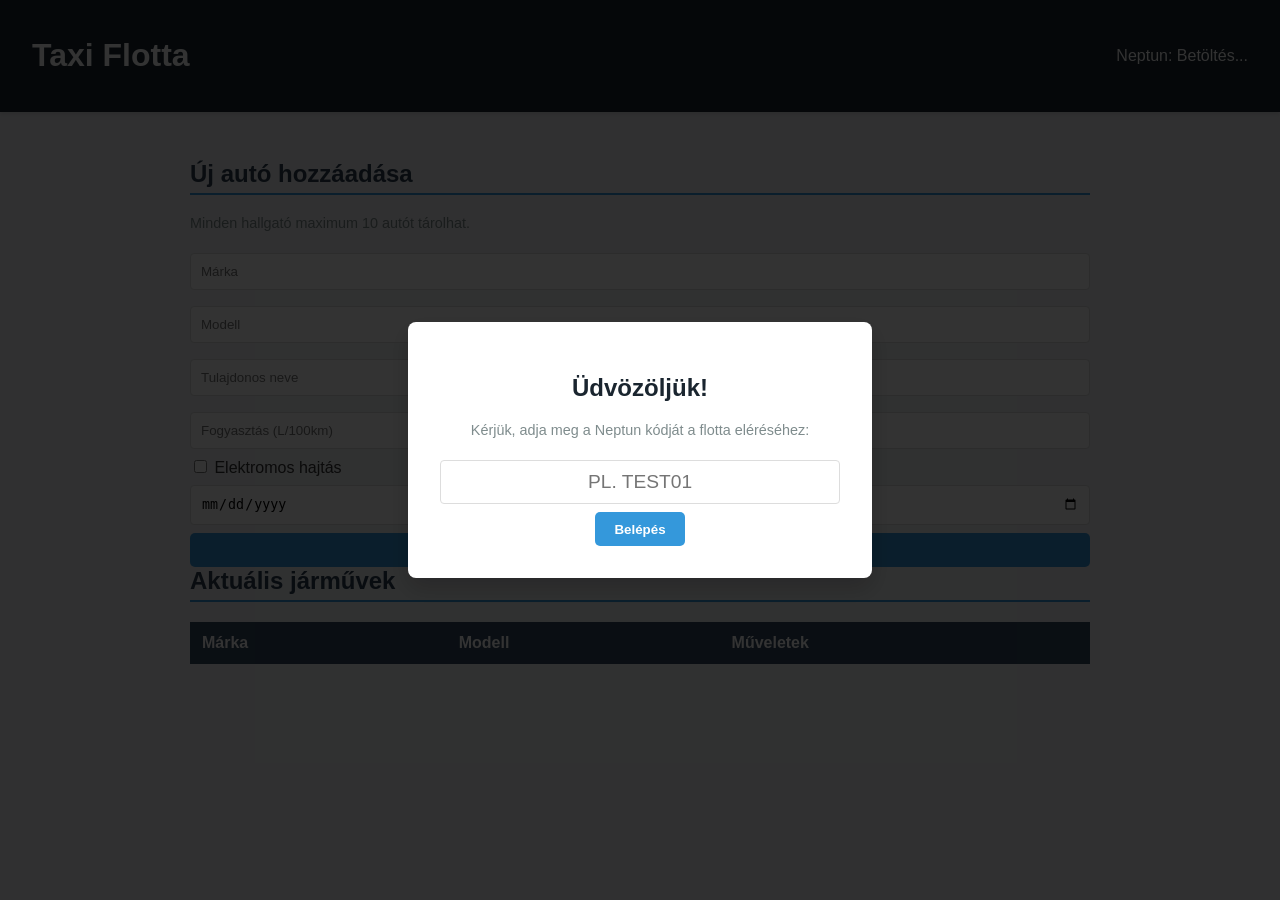
<file: index.html>
<!DOCTYPE html>
<html lang="hu">
<head>
    <meta charset="UTF-8">
    <meta name="viewport" content="width=device-width, initial-scale=1.0">
    <title>Taxi Flotta Kezelő</title>
    <link rel="stylesheet" href="style.css">
</head>
<body>
    <header id="main-header">
        <h1>Taxi Flotta</h1>
        <div>Neptun: <span id="display-neptun">Betöltés...</span></div>
    </header>

    <div id="neptun-modal" class="modal-overlay">
    <div class="modal-card">
        <h2>Üdvözöljük!</h2>
        <p>Kérjük, adja meg a Neptun kódját a flotta eléréséhez:</p>
        <input type="text" id="modal-neptun-input" placeholder="Pl. TEST01" maxlength="6">
        <button id="modal-submit-btn" class="btn primary">Belépés</button>
        <div id="modal-error" class="error-msg hidden" style="margin-top: 10px;"></div>
    </div>
    </div>

    <main class="container">
        <section class="card">
            <h2>Új autó hozzáadása</h2>
            <p>Minden hallgató maximum 10 autót tárolhat.</p>
            <form id="create-form">
                <input type="text" id="brand" placeholder="Márka" required>
                <input type="text" id="model" placeholder="Modell" required>
                <input type="text" id="owner" placeholder="Tulajdonos neve" required>
                <input type="number" id="fuelUse" step="0.1" placeholder="Fogyasztás (L/100km)" required>
                <label><input type="checkbox" id="electric"> Elektromos hajtás</label>
                <input type="date" id="dayOfCommission" required title="Üzembe helyezés dátuma">
                <button type="submit" class="btn primary">Autó mentése</button>
            </form>
            <div id="error-msg" class="error-msg hidden"></div>
        </section>

        <section class="card">
            <h2>Aktuális járművek</h2>
            <table id="cars-table" style="width: 100%; border-collapse: collapse;">
                <thead>
                    <tr>
                        <th>Márka</th>
                        <th>Modell</th>
                        <th>Műveletek</th>
                    </tr>
                </thead>
                <tbody id="cars-body"></tbody>
            </table>
        </section>
    </main>

    <script src="script.js"></script>
</body>
</html>
</file>
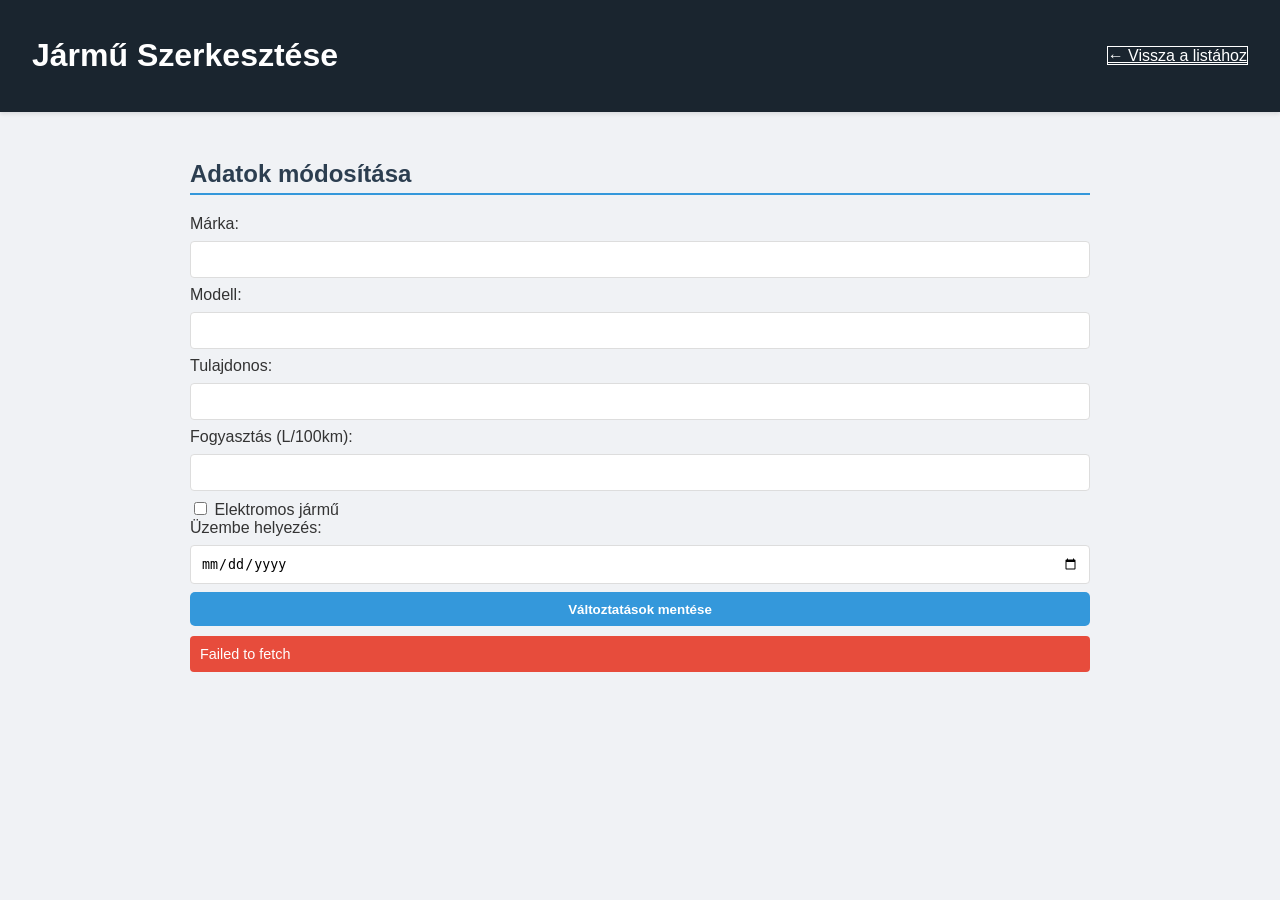
<file: details.html>
<!DOCTYPE html>
<html lang="hu">
<head>
    <meta charset="UTF-8">
    <meta name="viewport" content="width=device-width, initial-scale=1.0">
    <title>Autó Adatlap - Szerkesztés</title>
    <link rel="stylesheet" href="style.css">
</head>
<body>
    <header id="main-header">
        <h1>Jármű Szerkesztése</h1>
        <div id="nav-links">
            <a href="#" id="back-link" class="btn" style="color: white; border: 1px solid white;">← Vissza a listához</a>
        </div>
    </header>

    <main class="container">
        <section class="card">
            <h2>Adatok módosítása</h2>
            <form id="update-form">
                <input type="hidden" id="car-id">
                
                <label for="brand">Márka:</label>
                <input type="text" id="brand" required>

                <label for="model">Modell:</label>
                <input type="text" id="model" required>

                <label for="owner">Tulajdonos:</label>
                <input type="text" id="owner" required title="Vezetéknév Keresztnév">

                <label for="fuelUse">Fogyasztás (L/100km):</label>
                <input type="number" id="fuelUse" step="0.1" required>

                <label><input type="checkbox" id="electric"> Elektromos jármű</label>

                <label for="dayOfCommission">Üzembe helyezés:</label>
                <input type="date" id="dayOfCommission" required>

                <button type="submit" class="btn primary">Változtatások mentése</button>
            </form>
            <div id="error-msg" class="error-msg hidden"></div>
        </section>
    </main>

    <script>
        document.addEventListener('DOMContentLoaded', async () => {
            
            const params = new URLSearchParams(window.location.search);
            const neptun = params.get('neptun');
            const id = params.get('id');
            const API_URL = `https://iit-playground.arondev.hu/api/${neptun}/car`;

            document.getElementById('back-link').href = `index.html?neptun=${neptun}`;

            const errorDiv = document.getElementById('error-msg');
            const showError = (m) => {
                errorDiv.textContent = m;
                errorDiv.classList.remove('hidden');
            };

            try {
                const res = await fetch(`${API_URL}/${id}`);
                if (!res.ok) throw new Error("Az autó adatai nem elérhetőek.");
                
                const car = await res.json();
                
                document.getElementById('car-id').value = car.id;
                document.getElementById('brand').value = car.brand;
                document.getElementById('model').value = car.model;
                document.getElementById('owner').value = car.owner;
                document.getElementById('fuelUse').value = car.fuelUse;
                document.getElementById('electric').checked = car.electric;
                document.getElementById('dayOfCommission').value = car.dayOfCommission;
            } catch (e) {
                showError(e.message);
            }

            document.getElementById('update-form').onsubmit = async (e) => {
                e.preventDefault();
                
                const updatedCar = {
                    id: parseInt(document.getElementById('car-id').value),
                    brand: document.getElementById('brand').value,
                    model: document.getElementById('model').value,
                    owner: document.getElementById('owner').value,
                    fuelUse: parseFloat(document.getElementById('fuelUse').value),
                    electric: document.getElementById('electric').checked,
                    dayOfCommission: document.getElementById('dayOfCommission').value
                };

                try {
                    const res = await fetch(API_URL, {
                        method: 'PUT',
                        headers: { 'Content-Type': 'application/json' },
                        body: JSON.stringify(updatedCar)
                    });

                    const data = await res.json();
                    if (!res.ok) throw new Error(data.message || "Sikertelen frissítés.");

                    alert("Sikeres módosítás!");
                    window.location.href = `index.html?neptun=${neptun}`;
                } catch (e) {
                    showError(e.message);
                }
            };
        });
    </script>
</body>
</html>
</file>
<file: style.css>
body { 
       font-family: 'Segoe UI', sans-serif; 
       background-color: #f0f2f5; 
       margin: 0; 
       color: #333; }

#main-header { 
       background: #1a252f; 
       color: white; 
       padding: 1rem 2rem; 
       display: flex; 
       justify-content: space-between; 
       align-items: center; 
       box-shadow: 0 2px 4px rgba(0,0,0,0.1); }

.container { 
       max-width: 900px; 
       margin: 2rem auto; 
       padding: 1rem; }

section h2 { 
       color: #2c3e50; 
       border-bottom: 2px solid #3498db; 
       padding-bottom: 5px; 
       margin-top: 0; }

button.btn { 
       padding: 0.6rem 1.2rem;
       border: none; 
       border-radius: 5px; 
       cursor: pointer; 
       font-weight: 600; 
       transition: all 0.2s; }

.btn:hover { 
       opacity: 0.85; 
       transform: translateY(-1px); }

input[type="text"], input[type="number"], input[type="date"] { 
       width: 100%; 
       padding: 10px; 
       margin: 8px 0; 
       border: 1px solid #ddd; 
       border-radius: 4px; 
       box-sizing: border-box; }

.card > form {
       display: flex; 
       flex-direction: column; }

h2 + p { 
       color: #7f8c8d; 
       font-size: 0.9rem; }

#cars-table th { 
       background-color: #34495e; 
       color: white; 
       text-align: left; 
       padding: 12px; }

.btn.primary { 
       background-color: #3498db; 
       color: white; }

.hidden { display: none !important; }

.error-msg { 
       background: #e74c3c; 
       color: white; 
       padding: 10px; 
       border-radius: 4px; 
       margin: 10px 0; 
       font-size: 0.9rem; }

tr:nth-child(even) { background-color: #f9f9f9; }

.card a { 
       color: #3498db; 
       text-decoration: none; 
       font-size: 0.9rem; }

.modal-overlay {
    position: fixed;
    top: 0; left: 0;
    width: 100%; height: 100%;
    background: rgba(0, 0, 0, 0.8);
    display: flex;
    justify-content: center;
    align-items: center;
    z-index: 1000;
}

.modal-card {
    background: white;
    padding: 2rem;
    border-radius: 8px;
    box-shadow: 0 10px 25px rgba(0,0,0,0.2);
    text-align: center;
    max-width: 400px;
    width: 90%;
}

.modal-card h2 { border: none; color: #1a252f; }
.modal-card input { text-align: center; font-size: 1.2rem; text-transform: uppercase; }
</file>
